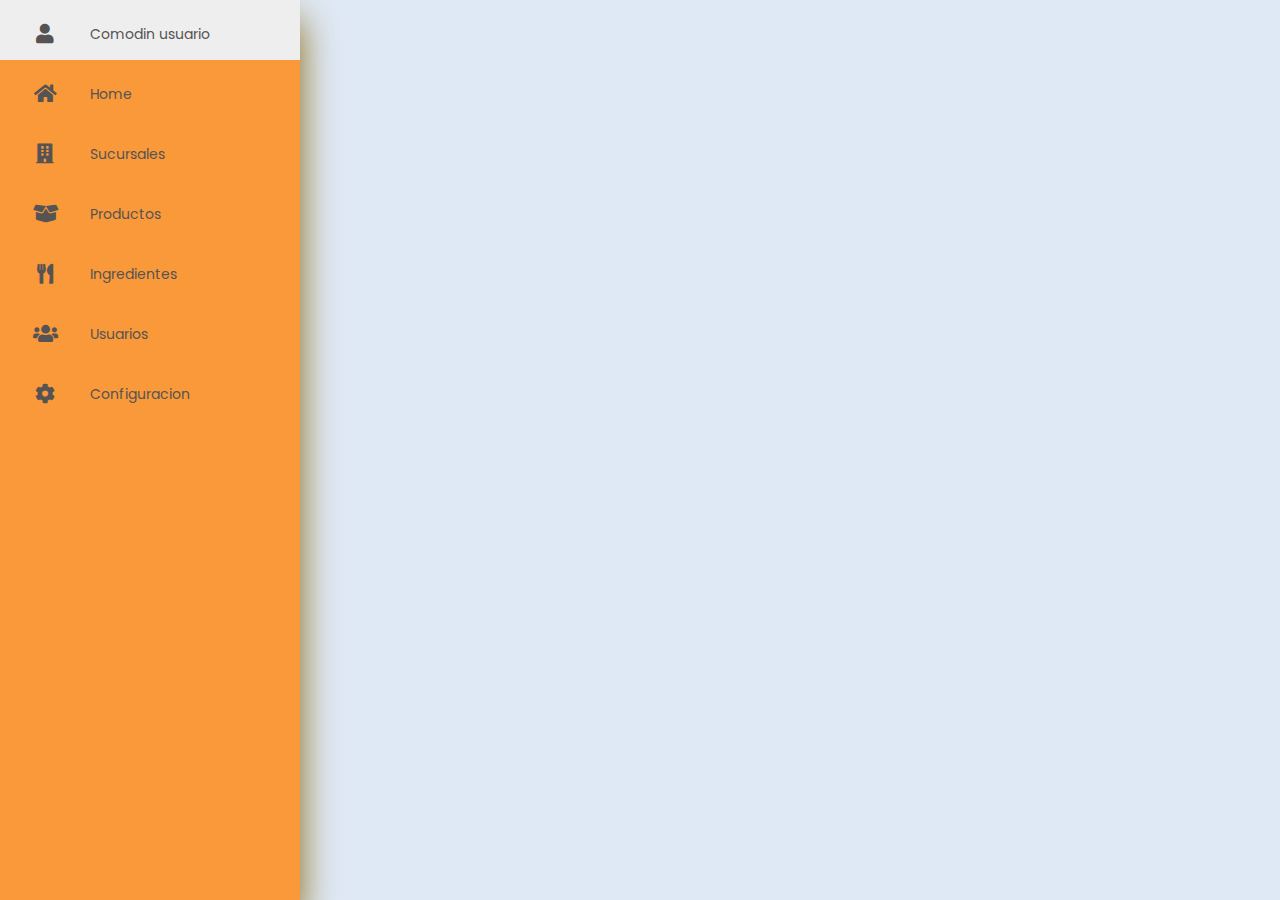
<file: TP1/config.html>
<!DOCTYPE html>
<html lang="es">
<head>
    <meta charset="UTF-8">
    <meta name="viewport" content="width=device-width, initial-scale=1.0">
    <title>Configuración</title>
</head>
<body>
    <div id="sidebarContainer"></div>
    
    <script src="sidebar.js"></script>
</body>
</html>
</file>
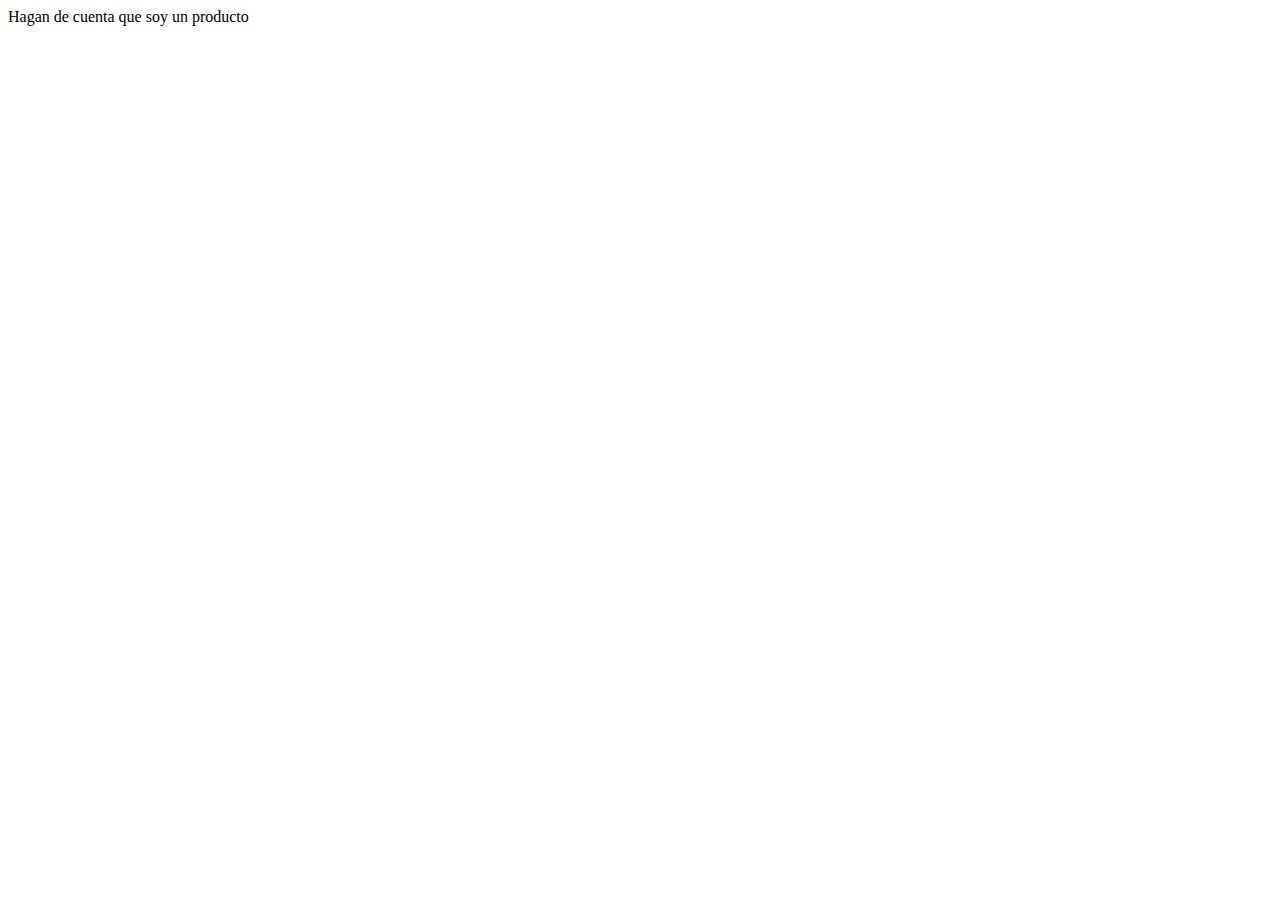
<file: TP1/products.html>
<!DOCTYPE html>
<html lang="en">
<head>
    <meta charset="UTF-8">
    <meta name="viewport" content="width=device-width, initial-scale=1.0">
    <title>Productos</title>
</head>
<body>
    <span>Hagan de cuenta que soy un producto</span>
    
</body>
</html>
</file>
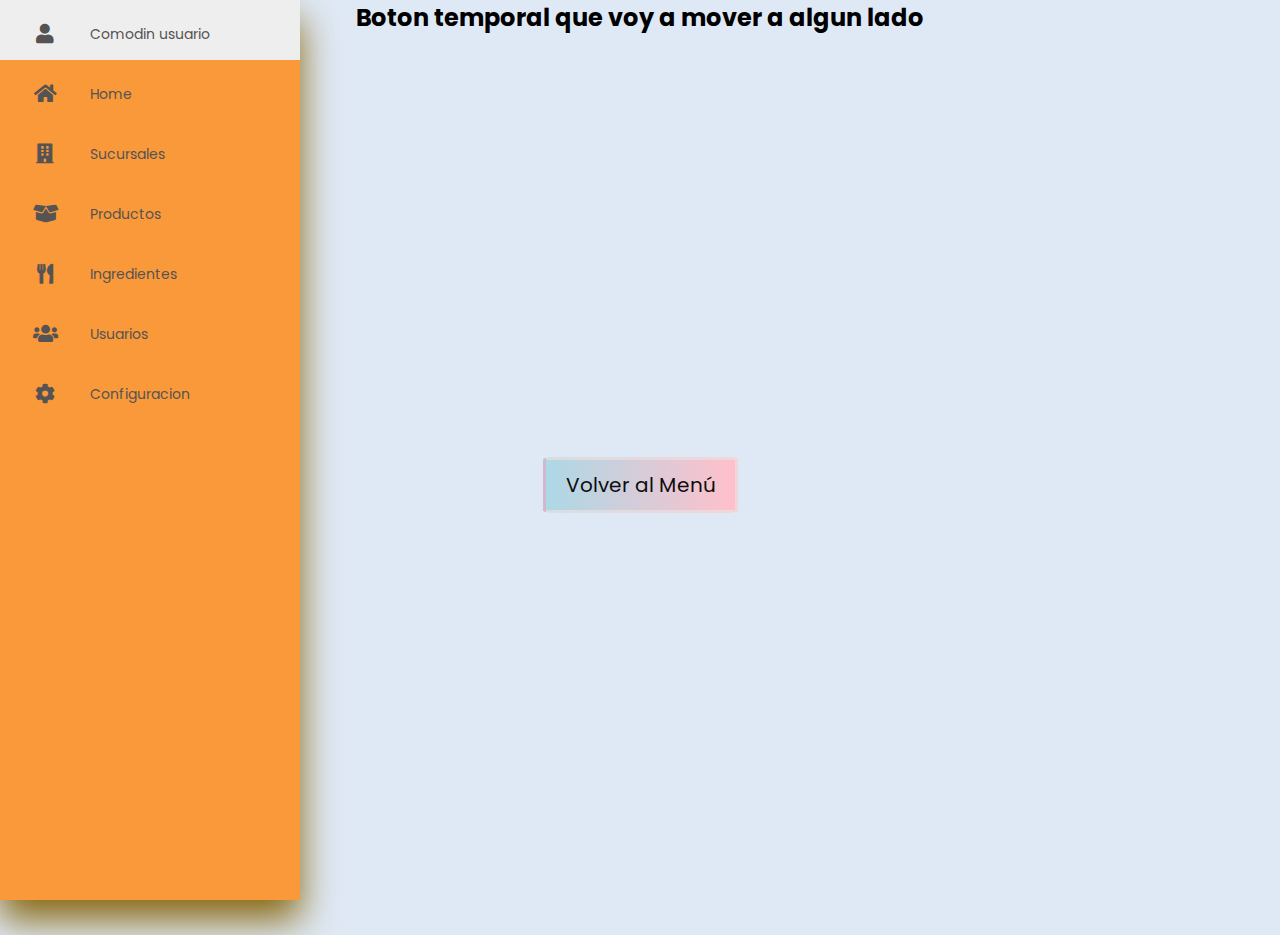
<file: TP1/users.html>
<!DOCTYPE html>
<html lang="en">
<head>
    <meta charset="UTF-8">
    <meta name="viewport" content="width=device-width, initial-scale=1.0">
    <link rel="stylesheet" href="buttons.css">
    <title>Usuarios</title>
</head>
<body>
    <h2>Boton temporal que voy a mover a algun lado</h2>
    <div class="button-container">
        <a href="index.html" class="back-button">Volver al Menú</a>
    </div>

    <div id="sidebarContainer"></div>
    
    

    <script src="sidebar.js"></script>
</body>
</html>
</file>
<file: TP1/buttons.css>
h2 {
  text-align: center; 
}

.button-container {
  display: flex;
  justify-content: center;
  align-items: center;
  height: 100vh; 
}

.back-button {
  display: inline-block;
  width: auto; 
  height: auto;
  font-size: 20px;
  border: 3px solid rgba(236, 225, 225, 0.664);
  border-radius: 5%;
  padding: 10px 20px; 
  transition: all 0.3s;
  background-image: linear-gradient(
    to right,
    lightblue,
    pink,
    rgba(155, 85, 155, 0.877)
  );
  background-size: 200%;
  transition: background-position 0.5s;
  transition: box-shadow 1s;
  transition: all 0.3s;
  color: rgb(15, 13, 13); /* Color de texto */
}

.back-button:hover {
  border-color: rgb(243, 128, 233);
  transition: all 0.6s;
  box-shadow: 0 0 105px pink;
  background-position: right;
}
</file>
